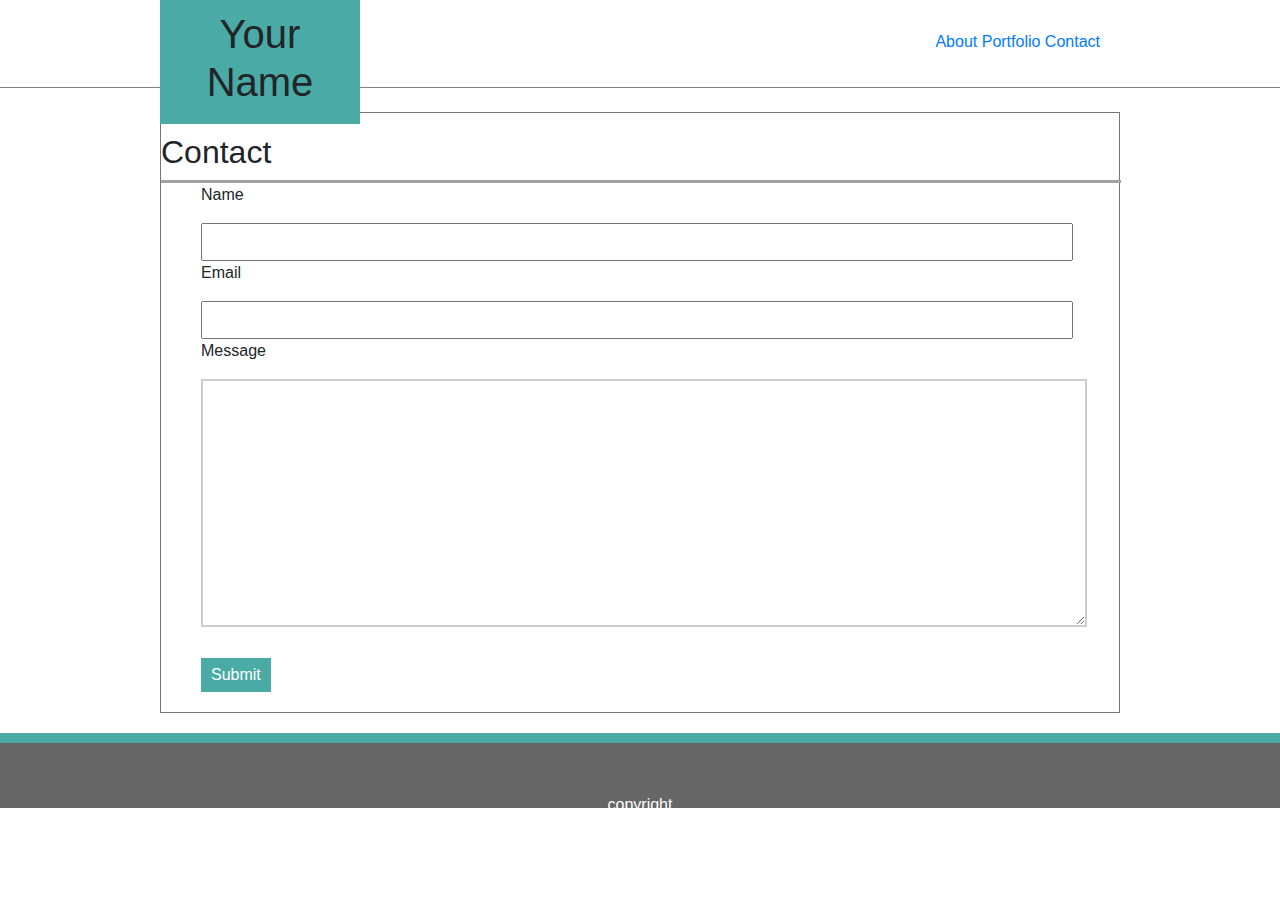
<file: Bootstrap-Portfolio/contact.html>
<!DOCTYPE html>
<html lang="en">
<head>
    <meta charset="UTF-8">
    <meta name="viewport" content="width=device-width, initial-scale=1.0">
    <meta http-equiv="X-UA-Compatible" content="ie=edge">
    <title>Contact</title>
    <link rel="stylesheet" href="assets/css/style.css">
    <link rel="stylesheet" href="https://stackpath.bootstrapcdn.com/bootstrap/4.3.1/css/bootstrap.min.css" integrity="sha384-ggOyR0iXCbMQv3Xipma34MD+dH/1fQ784/j6cY/iJTQUOhcWr7x9JvoRxT2MZw1T" crossorigin="anonymous">
    <script src="https://code.jquery.com/jquery-3.3.1.slim.min.js" integrity="sha384-q8i/X+965DzO0rT7abK41JStQIAqVgRVzpbzo5smXKp4YfRvH+8abtTE1Pi6jizo" crossorigin="anonymous"></script>
    <script src="https://cdnjs.cloudflare.com/ajax/libs/popper.js/1.14.7/umd/popper.min.js" integrity="sha384-UO2eT0CpHqdSJQ6hJty5KVphtPhzWj9WO1clHTMGa3JDZwrnQq4sF86dIHNDz0W1" crossorigin="anonymous"></script>
    <script src="https://stackpath.bootstrapcdn.com/bootstrap/4.3.1/js/bootstrap.min.js" integrity="sha384-JjSmVgyd0p3pXB1rRibZUAYoIIy6OrQ6VrjIEaFf/nJGzIxFDsf4x0xIM+B07jRM" crossorigin="anonymous"></script>
</head>
<body>
        <div class="navContainer">
                <nav>
                    <div class="titleBlock">
                        <h1>Your Name</h1>
                    </div>
                    <div class="links">
                        <a href="index.html">About</a>
                        <a href="portfolio.html">Portfolio</a>
                        <a href="contact.html">Contact</a>
                    </div>
                </nav>
            </div>
            <br>
            <section>
                    <div class="h2Box">
                        <h2>Contact</h2>
                    </div>
                    <div class="contactBox">
                        <p>Name</p>
                            <input name="textfield" type="text" id="textfield" size="40">
                        <p>Email</p>
                            <input name="textfield" type="text" id="textfield" size="40">
                        <p>Message</p>
                            <form action="#">
                                <textarea name="" id="" cols="30" rows="10"></textarea>
                            </form>
                        <br>
                        <button>
                            Submit
                        </button>
                    </div>
                </section>
            <footer>
                <div class="footerTxt">
                    copyright
                </div>
            </footer>
</body>
</html>
</file>
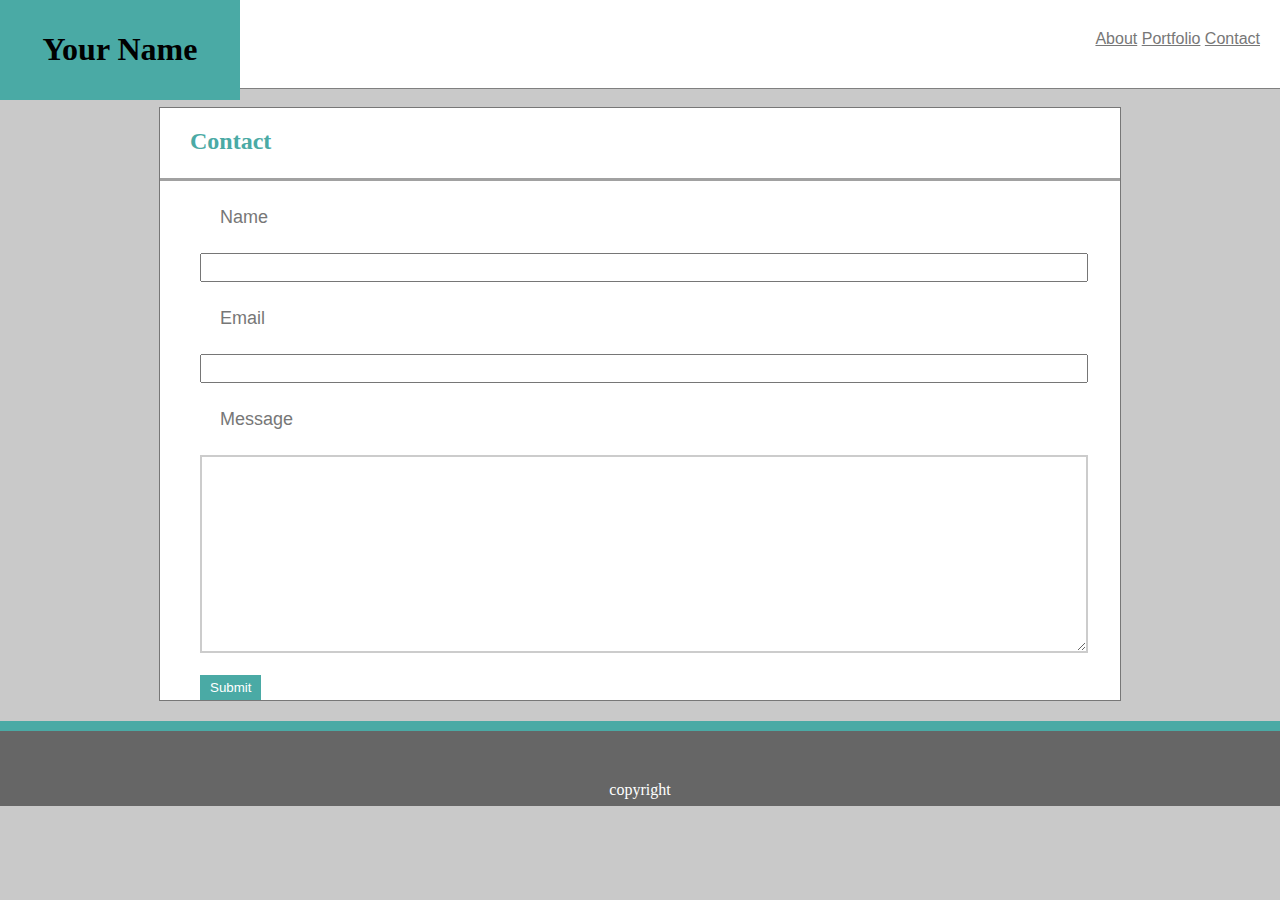
<file: Responsive-Portfolio/contact.html>
<!DOCTYPE html>
<html lang="en">
<head>
    <meta charset="UTF-8">
    <meta name="viewport" content="width=device-width, initial-scale=1.0">
    <meta http-equiv="X-UA-Compatible" content="ie=edge">
    <title>Contact</title>
    <link rel="stylesheet" href="assets/css/style.css">
</head>
<body>
        <div class="navContainer">
                <nav>
                    <div class="titleBlock">
                        <h1>Your Name</h1>
                    </div>
                    <div class="links">
                        <a href="index.html">About</a>
                        <a href="portfolio.html">Portfolio</a>
                        <a href="contact.html">Contact</a>
                    </div>
                </nav>
            </div>
            <br>
            <section>
                    <div class="h2Box">
                        <h2>Contact</h2>
                    </div>
                    <div class="contactBox">
                        <p>Name</p>
                            <input name="textfield" type="text" id="textfield" size="40">
                        <p>Email</p>
                            <input name="textfield" type="text" id="textfield" size="40">
                        <p>Message</p>
                            <form action="#">
                                <textarea name="" id="" cols="30" rows="10"></textarea>
                            </form>
                        <br>
                        <button>
                            Submit
                        </button>
                    </div>
                </section>
            <footer>
                <div class="footerTxt">
                    copyright
                </div>
            </footer>
</body>
</html>
</file>
<file: Bootstrap-Portfolio/assets/css/style.css>
body {
    margin: 0;
    padding: 0;
    background-color: rgb(201, 201, 201);
}
.navContainer {
    width: 100%;
    height: 88px;
    background-color: white;
    border: solid;
    border-width: 0px 0px 1px 0px;
    border-color: gray;
}
nav {
    border-color: #cccccc;
    width: 960px;
    height: 88px;
    margin: 0 auto;
}
.titleBlock {
    background-color:#4aaaa5;
    width: 200px;
    text-align: center;
    padding: 10px 20px;
    float: left;
}
.links {
    font-family: 'Arial', 'Helvetica Neue', Helvetica, sans-serif;
    float: right;
    padding-left: 12px;
    text-align: center;
    padding-top: 30px;
    padding-right: 20px;

}
.imgBox {
    height: 200px;
    width: 200px;
    background-color: gray;
    margin: 29px 15px 5px 20px;
    float: left;
}
.contactBox {
    padding: 0 0 0 40px;
    
}
.photoBox {
    width: 800px;
    background-color: white;
    height: 500px;
    margin: 0 auto;
}
.portfolio {
    float: left;
    height: 200px;
    width: 200px;
    background-color:gray;
    margin-left: 30px;
    margin-top: 20px;
}
section {
    border: solid;
    border-width: 1px;
    border-color: #777777;
    background-color: white;
    width: 960px;
    padding: 20px 0px; 
    margin: 0 auto;
    margin-bottom: 20px;
}
input[type=text] {
    width: 95%;
    padding: 5px;
}
textarea {
    width: 96.5%;
    box-sizing: border-box;
    border: 2px solid #ccc;
    background-color: white;
    font-size: 16px;
  }
.h1nat {
    font-family: 'Georgia', Times, Times New Roman, serif;
    background-color: #4aaaa5;
    padding: 20px 10px;
}
.h2nat {
    font-family: 'Georgia', Times, Times New Roman, serif;
    
}
.h2Box {
    border: solid;
    border-width: 0px 0px 3px 0px;
    border-color:  #a1a1a1;
    width: 960px;
    height: 50px;
}
.pnat {
    font-family: 'Arial', 'Helvetica Neue', Helvetica, sans-serif;
    padding-left: 20px;
    padding-right: 20px;
    line-height: 2;
    font-size: 18px;
    color: #777777;
}
button {
    color: white;
    background-color: #4aaaa5;
    padding: 5px 10px;
    border: hidden;
}
footer {
    width: 100%;
    height: 75px;
    background-color: #666666;
    margin: 0 auto;
    border: solid;
    border-width: 10px 0 0 0;
    border-color:#4aaaa5;
}
.footerTxt {
    text-align: center;
    color: white;
    padding: 50px 0 10px 0;
}
.anat {
    color: #777777;
}
.headlink {
    font-size: 30px;
    background-color: #4aaaa5;
    color: black;
    padding: 15px 10px;
}
</file>
<file: Responsive-Portfolio/assets/css/style.css>
body {
    margin: 0;
    padding: 0;
    background-color: rgb(201, 201, 201);
}
.navContainer {
    width: 100%;
    height: 88px;
    background-color: white;
    border: solid;
    border-width: 0px 0px 1px 0px;
    border-color: gray;
}
nav {
    border-color: #cccccc;
    width: 100%;
    height: 88px;
    margin: 0 auto;
}
.titleBlock {
    background-color:#4aaaa5;
    width: 200px;
    text-align: center;
    padding: 10px 20px;
    float: left;
}
.links {
    font-family: 'Arial', 'Helvetica Neue', Helvetica, sans-serif;
    float: right;
    padding-left: 12px;
    text-align: center;
    padding-top: 30px;
    padding-right: 20px;
}
.imgBox {
    height: 200px;
    width: 200px;
    background-color: gray;
    margin: 29px 15px 5px 20px;
    float: left;
}
.contactBox {
    padding: 0 0 0 40px;
}
.photoBox {
    width: 800px;
    background-color: white;
    height: 500px;
    margin: 0 auto;
}
.portfolio {
    float: left;
    height: 200px;
    width: 200px;
    background-color:gray;
    margin-left: 30px;
    margin-top: 20px;
}
section {
    border: solid;
    border-width: 1px;
    border-color: #777777;
    background-color: white;
    width: 960px;
    
    margin: 0 auto;
    margin-bottom: 20px;
}
input[type=text] {
    width: 95%;
    padding: 5px;
}
textarea {
    width: 96.5%;
    box-sizing: border-box;
    border: 2px solid #ccc;
    background-color: white;
    font-size: 16px;
  }
h1 {
    font-family: 'Georgia', Times, Times New Roman, serif;
}
h2 {
    font-family: 'Georgia', Times, Times New Roman, serif;
    padding-left: 30px;
    color: #4aaaa5;
}
.h2Box {
    border: solid;
    border-width: 0px 0px 3px 0px;
    border-color:  #a1a1a1;
    width: 960px;
    height: 50px;
}
p {
    font-family: 'Arial', 'Helvetica Neue', Helvetica, sans-serif;
    padding-left: 20px;
    padding-right: 20px;
    line-height: 2;
    font-size: 18px;
    color: #777777;
}
button {
    color: white;
    background-color: #4aaaa5;
    padding: 5px 10px;
    border: hidden;
}
footer {
    width: 100%;
    height: 75px;
    background-color: #666666;
    margin: 0 auto;
    border: solid;
    border-width: 10px 0 0 0;
    border-color:#4aaaa5;
}
.footerTxt {
    text-align: center;
    color: white;
    padding: 50px 0 10px 0;
}
a {
    color: #777777;
}
@media screen and (max-width: 980px) {
    .navContainer {
        width:100%;
    }
    nav {
        width:100%;
    }
    section {
        width: 96%;
        margin: 0px;
        padding: 0px;
    }
    p {
        margin: 20px;
    }
    .h2Box {
        width: 96%;
    }
    .contactBox {
        width:96%;
        padding:0;
        margin: 10px;
    }
    .photoBox {
        width:96%;
        padding:0;
        margin: 10px;
    }
    .portfolio {
        width:40%;
    }
    .imgBox {
        width:50%;
    }
}
@media screen and (max-width: 768px) {
    .navContainer {
        width:100%;
    }
    nav {
        width:100%;
    }
    section {
        width: 96%;
        margin: 0px;
        padding: 0px;
    }
    p {
        margin: 20px;
    }
    .h2Box {
        width: 96%;
    }
    .contactBox {
        width:96%;
        padding:0;
        margin: 10px;
    }
    .photoBox {
        width:96%;
        padding:0;
        margin: 10px;
        height: 1200px;
    }
    .portfolio {
        width:40%;
    }
    .imgBox {
        width:50%;
    }
}
@media screen and (max-width: 640px) {
    .titleBlock {
        width: 100%;
    }
    .links {
        width:100%;
        background-color: white;
        padding: 15px;
    }
    .navContainer {
        width:100%;
        position: static;
    }
    nav {
        width:100%;
    }
    section {
        width: 96%;
        margin: 40px 10px 10px 10px;
        padding: 0px;
    }
    p {
        margin: 20px;
    }
    .h2Box {
        width: 100%;
    }
    .contactBox {
        width:960%;
        padding:0;
        margin: 10px;
    }
    .photoBox {
        width:96%;
        padding:0;
        margin: 10px;
        height: 1100px;
    }
    .portfolio {
        width: 90%;
    }
    .imgBox {
        width: 93%;
    }
}
</file>
